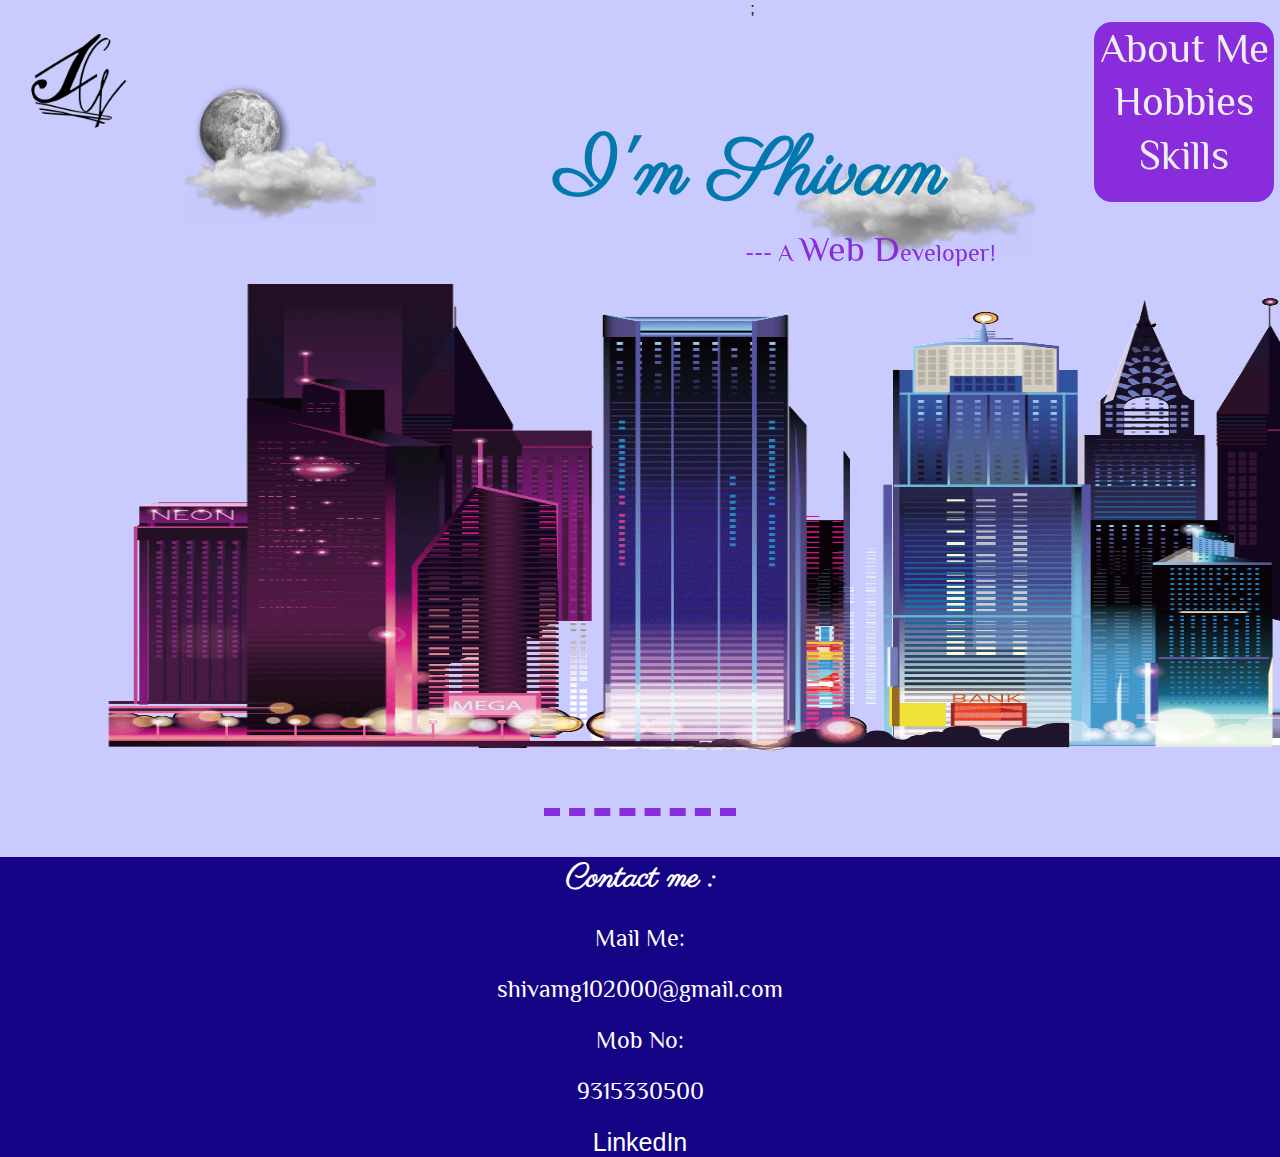
<file: index.html>
<!DOCTYPE html>
<html lang="en" dir="ltr">

<head>
  <meta charset="utf-8">
  <title>Shivam Gupta</title>

  <link rel="stylesheet" href="css\style.css">

  <link rel="icon" href="favicon (1).ico">


<link href="https://fonts.googleapis.com/css2?family=Parisienne&family=Philosopher&display=swap" rel="stylesheet">
</head>

<body>

  <div class="Homepg">

    <a href="index.html"> <img class="sgLogo" src="sgLogo.png" alt="logo"> </a>;

    <div class="navbar">
      <a class="AboutME" href="AboutMe.html"> About Me </a>
      <a class="Hobbies" href="hobbies.html"> Hobbies </a>
      <a class="Skills" href="skills.html"> Skills</a>
    </div>

    <img class="moon" src="moon.png" alt="moon image">
    <img class="mooncloud" src="cloud.png" alt="moon cloud">
    <img class="cloud" src="cloud.png" alt="cloud">

    <div class="Intro">
      <h1 class="mainHead">I'm Shivam </h1>
      <p class="mainPara">--- A <span style=" font-size: 150%;">Web D</span>eveloper!</p>
    </div>

    <img class="buildingimg" src="building2.png" alt="city2 img">

  </div>

  <hr>

  <div class="End">

    <h1>Contact me :</h1>
    <p>Mail Me:</p>
        <p>shivamg102000@gmail.com</p>
        <p>Mob No:</p>
        <p>9315330500</p>
        <a class="LinkedIn" target="_blank"  href="https://www.linkedin.com/in/shivam-gupta-1803a01a9/">LinkedIn</a>
  </div>

</body>

</html>
</file>
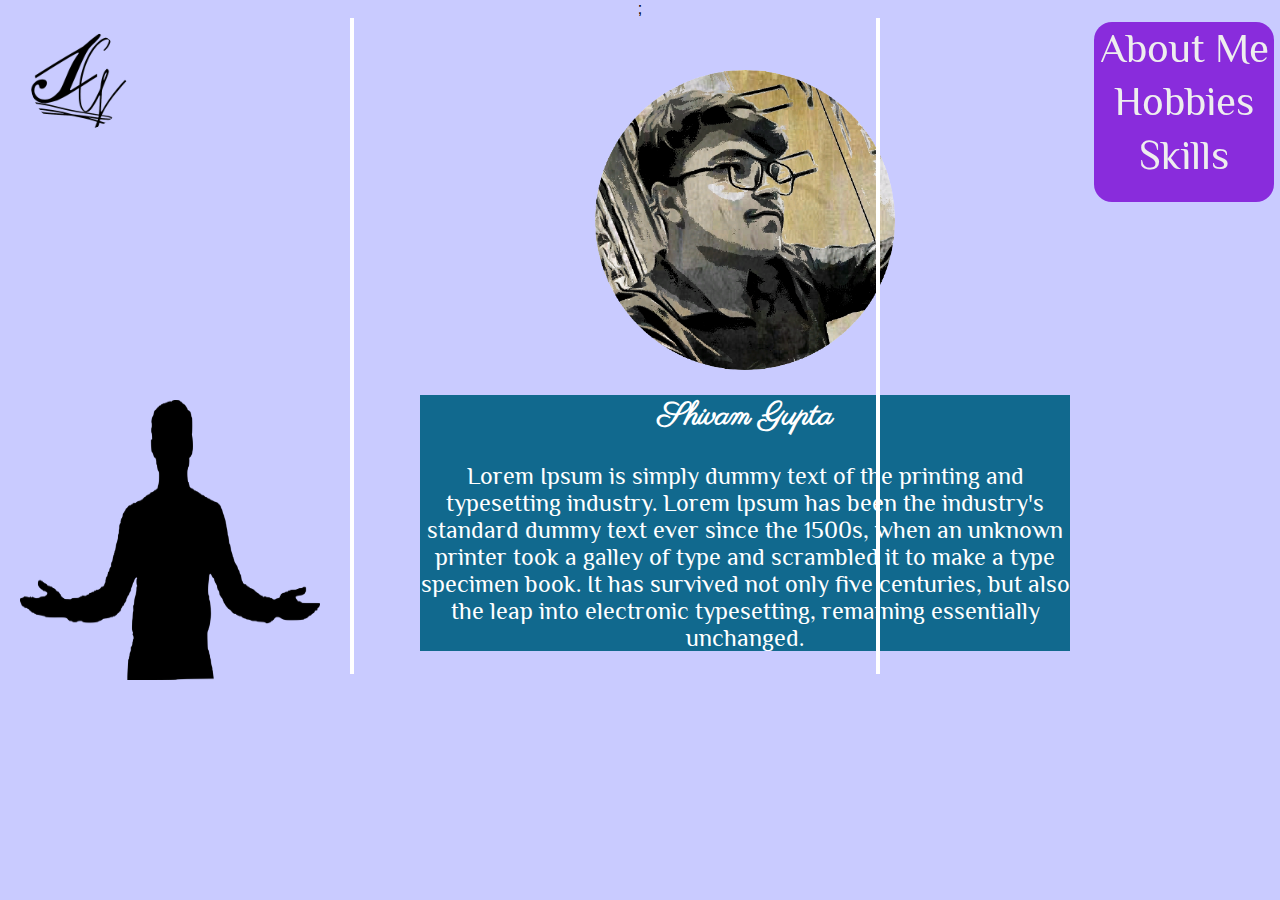
<file: AboutMe.html>
<!DOCTYPE html>
<html lang="en" dir="ltr">

<head>
  <meta charset="utf-8">
  <title>About Me</title>

  <link rel="stylesheet" href="css\style.css">

  <link rel="icon" href="favicon (1).ico">

  <link href="https://fonts.googleapis.com/css2?family=Parisienne&family=Philosopher&display=swap" rel="stylesheet">

</head>

<body>

  <a href="index.html">
    <img class="sgLogo" src="sgLogo.png" alt="logo"> </a>;

  <div class="navbar">
    <a class="AboutME" href="AboutMe.html"> About Me </a>
    <a class="Hobbies" href="hobbies.html"> Hobbies </a>
    <a class="Skills" href="skills.html"> Skills</a>
  </div>

  <div class="vrtline1">

  </div>

  <div class="AboutME_info_whole">
    <img class="mypic" src="MyPic.png" alt="Profile Pic">
    <div class="AboutME_info">
      <h1>Shivam Gupta</h1>
      <p>Lorem Ipsum is simply dummy text of the printing and typesetting industry.
        Lorem Ipsum has been the industry's standard dummy text ever since the 1500s, when an unknown printer took
        a galley of type and scrambled it to make a type specimen book. It has survived not only five centuries,
        but also the leap into electronic typesetting, remaining essentially unchanged.</p>
    </div>
  </div>

  <div class="vrtline2">

  </div>

  <img  class="me" src="me.png" alt="me">

  

</body>

</html>
</file>
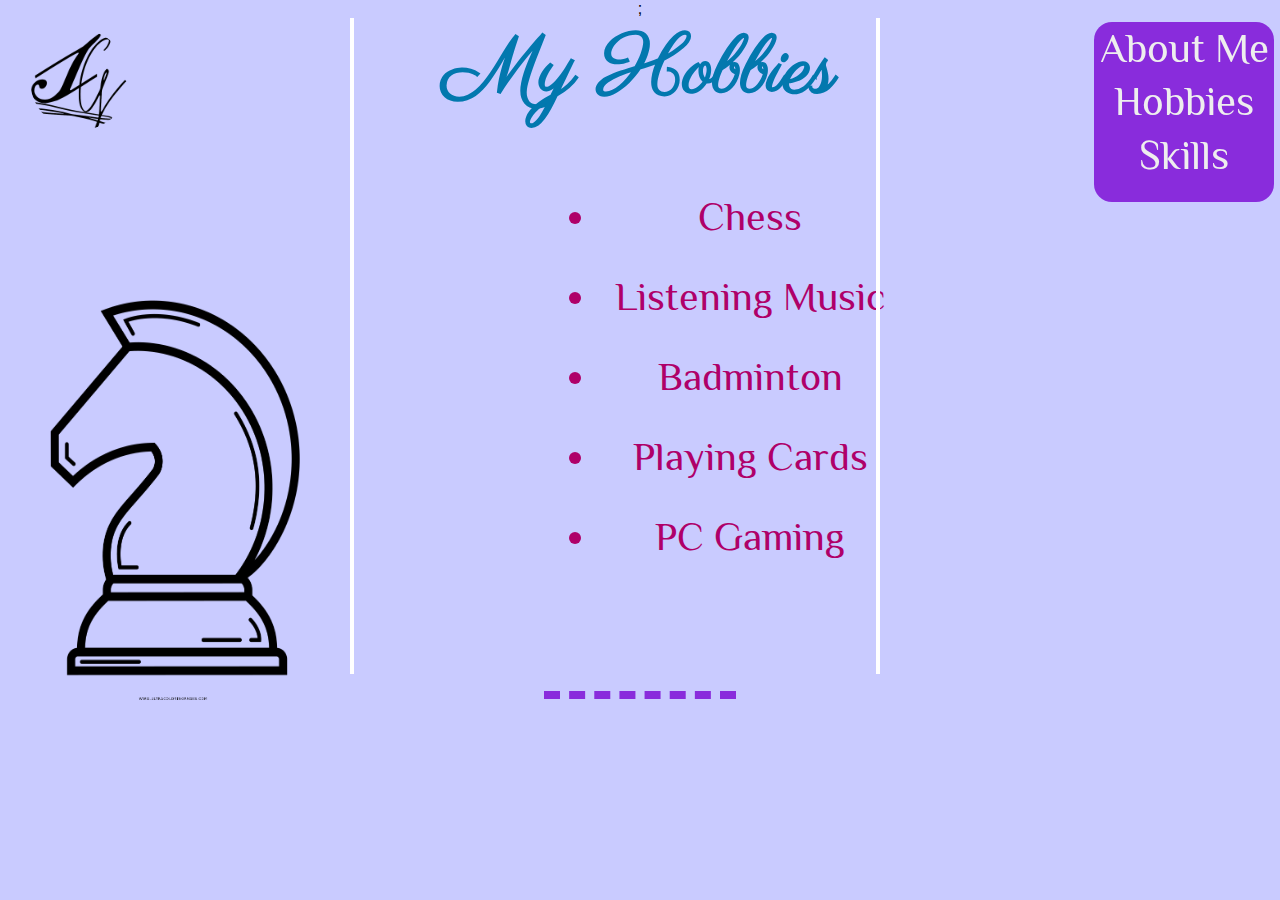
<file: hobbies.html>
<!DOCTYPE html>
<html lang="en" dir="ltr">

<head>
  <meta charset="utf-8">
  <title>Hobbies</title>

  <link rel="stylesheet" href="css\style.css">

  <link rel="icon" href="favicon (1).ico">

  <link href="https://fonts.googleapis.com/css2?family=Parisienne&family=Philosopher&display=swap" rel="stylesheet">
</head>

<body>

  <a href="index.html">
    <img class="sgLogo" src="sgLogo.png" alt="logo"> </a>;

  <div class="navbar">
    <a class="AboutME" href="AboutMe.html"> About Me </a>
    <a class="Hobbies" href="#"> Hobbies </a>
    <a class="Skills" href="skills.html"> Skills</a>
  </div>

  <div class="vrtline1">
  </div>

  <div class="vrtline2">
  </div>

  <div class="hobbiesSec">

      <h1 class="mainHead">My Hobbies </h1>
      <ul class="hobbiesList">
        <li>Chess</li>
        <li>Listening Music</li>
        <li>Badminton</li>
        <li>Playing Cards</li>
        <li>PC Gaming</li>
      </ul>

  </div>

<img class="chessPiece" src="chessPiece.png" alt="chessPiece">

<br>
<br>
<br>
<br>
<br>
<hr>

</body>

</html>
</file>
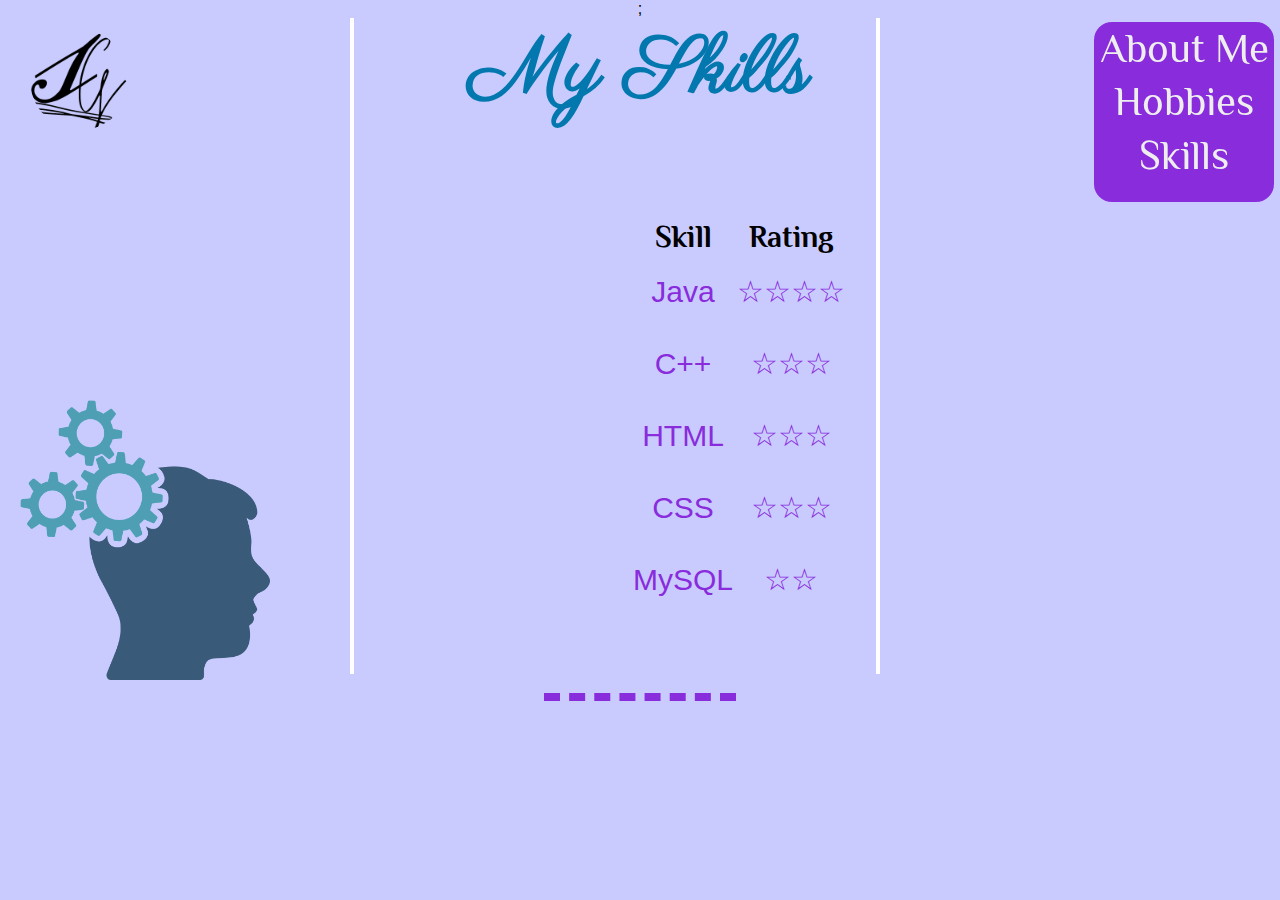
<file: skills.html>
<!DOCTYPE html>
<html lang="en" dir="ltr">
  <head>
    <meta charset="utf-8">
    <title>Skills</title>

    <link rel="stylesheet" href="css\style.css">

    <link rel="icon" href="favicon (1).ico">


  <link href="https://fonts.googleapis.com/css2?family=Parisienne&family=Philosopher&display=swap" rel="stylesheet">

  </head>
  <body>

    <a href="index.html">
      <img class="sgLogo" src="sgLogo.png" alt="logo"> </a>;

    <div class="navbar">
      <a class="AboutME" href="AboutMe.html"> About Me </a>
      <a class="Hobbies" href="hobbies.html"> Hobbies </a>
      <a class="Skills" href="#"> Skills</a>
    </div>

    <div class="vrtline1">
    </div>

    <div class="vrtline2">
    </div>

    <img class="skillpic" src="skillpic.png" alt="SkillPic">

    <div >

    <h1 class="mainHead">My Skills</h1>

    <table class="skillTable" >

      <thead>
        <th style=" font-size: 30px; ">Skill</th>
        <th style=" font-size: 30px; ">Rating</th>
      </thead>

      <tbody>

      <tr>
        <td>Java</td>
        <td>&#9734;&#9734;&#9734;&#9734;</td>
      </tr>
      <tr>
        <td>C++</td>
        <td>&#9734;&#9734;&#9734;</td>
      </tr>
      <tr>
        <td>HTML</td>
        <td>&#9734;&#9734;&#9734;</td>
      </tr>
      <tr>
        <td>CSS</td>
        <td>&#9734;&#9734;&#9734;</td>
      </tr>
      <tr>
        <td>MySQL</td>
        <td>&#9734;&#9734;</td>
      </tr>

      </tbody>
    </table>

    </div>

    <br>
    <hr>

  </body>
</html>
</file>
